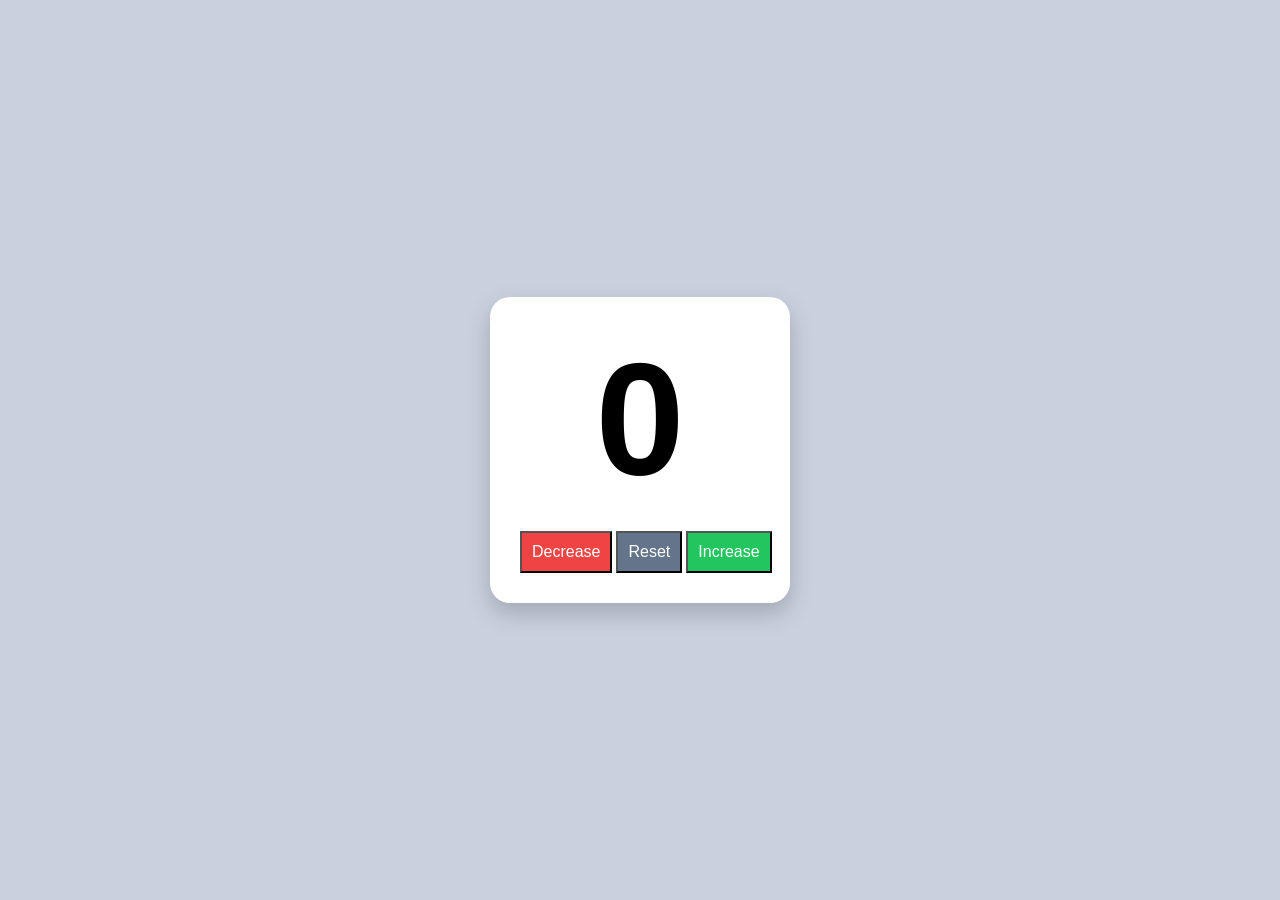
<file: CounterProgram/index.html>
<!doctype html>
<html lang="en">
  <head>
    <meta charset="UTF-8" />
    <meta name="viewport" content="width=device-width, initial-scale=1.0" />
    <title>Counter Program</title>
    <link rel="stylesheet" href="./style.css" />
  </head>
  <body>
    <div class="counter">
      <label id="countlabel">0</label>
      <div id="btn-container">
        <button id="decreasebtn" class="buttons">Decrease</button>
        <button id="resetbtn" class="buttons">Reset</button>
        <button id="increasebtn" class="buttons">Increase</button>
      </div>
    </div>
    <script src="index.js"></script>
  </body>
</html>
</file>
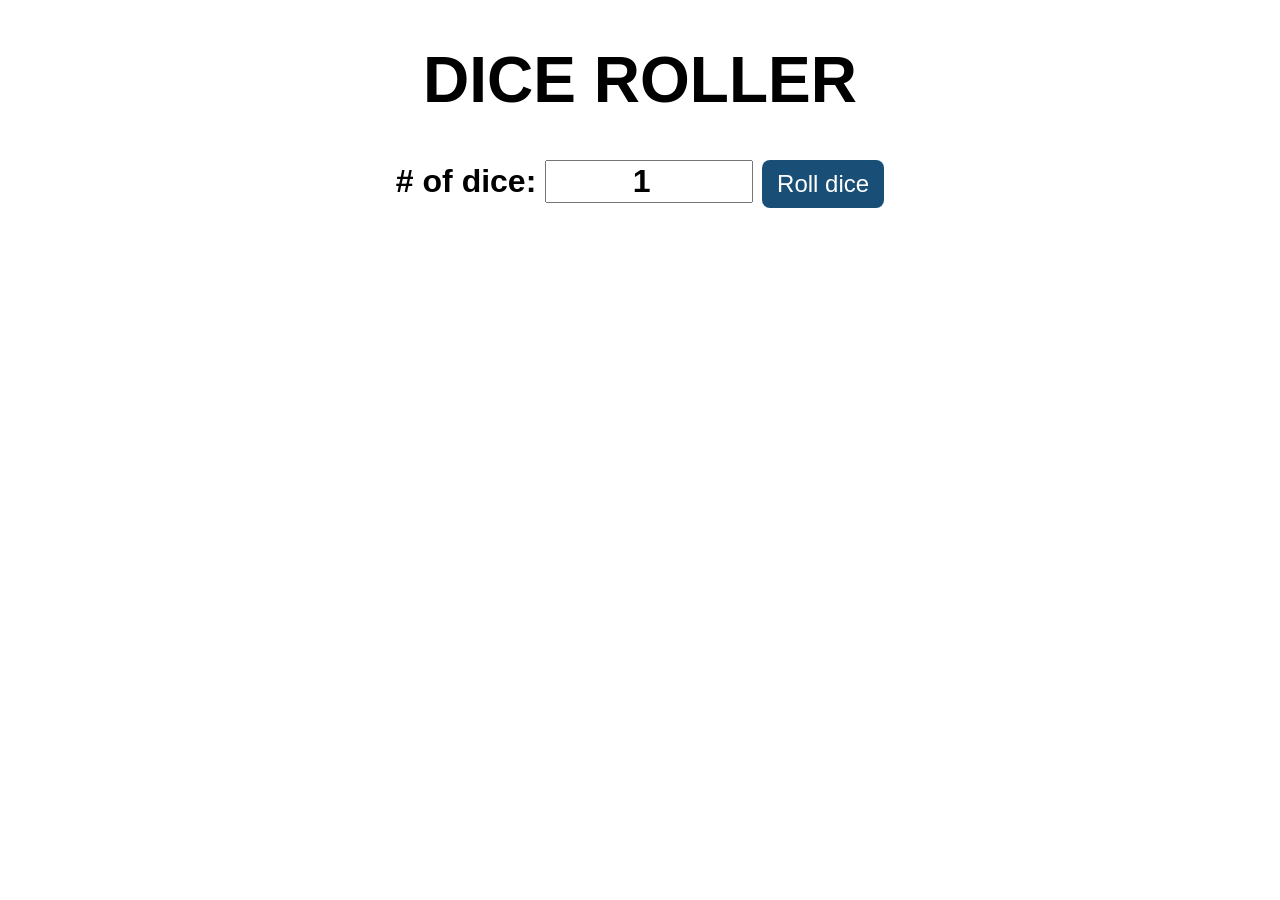
<file: Dice Roller Program/index.html>
<!doctype html>
<html lang="en">
  <head>
    <meta charset="UTF-8" />
    <meta name="viewport" content="width=device-width, initial-scale=1.0" />
    <title>My Website</title>
    <link rel="stylesheet" href="style.css" />
  </head>
  <body>
    <div id="container">
      <h1>DICE ROLLER</h1>
      <label># of dice: </label>
      <input type="number" value="1" min="1" id="numOfDice" />
      <button onclick="rollDice()">Roll dice</button>
      <div id="diceresult"></div>
      <div id="diceimages"></div>
    </div>
    <script src="index.js"></script>
  </body>
</html>
</file>
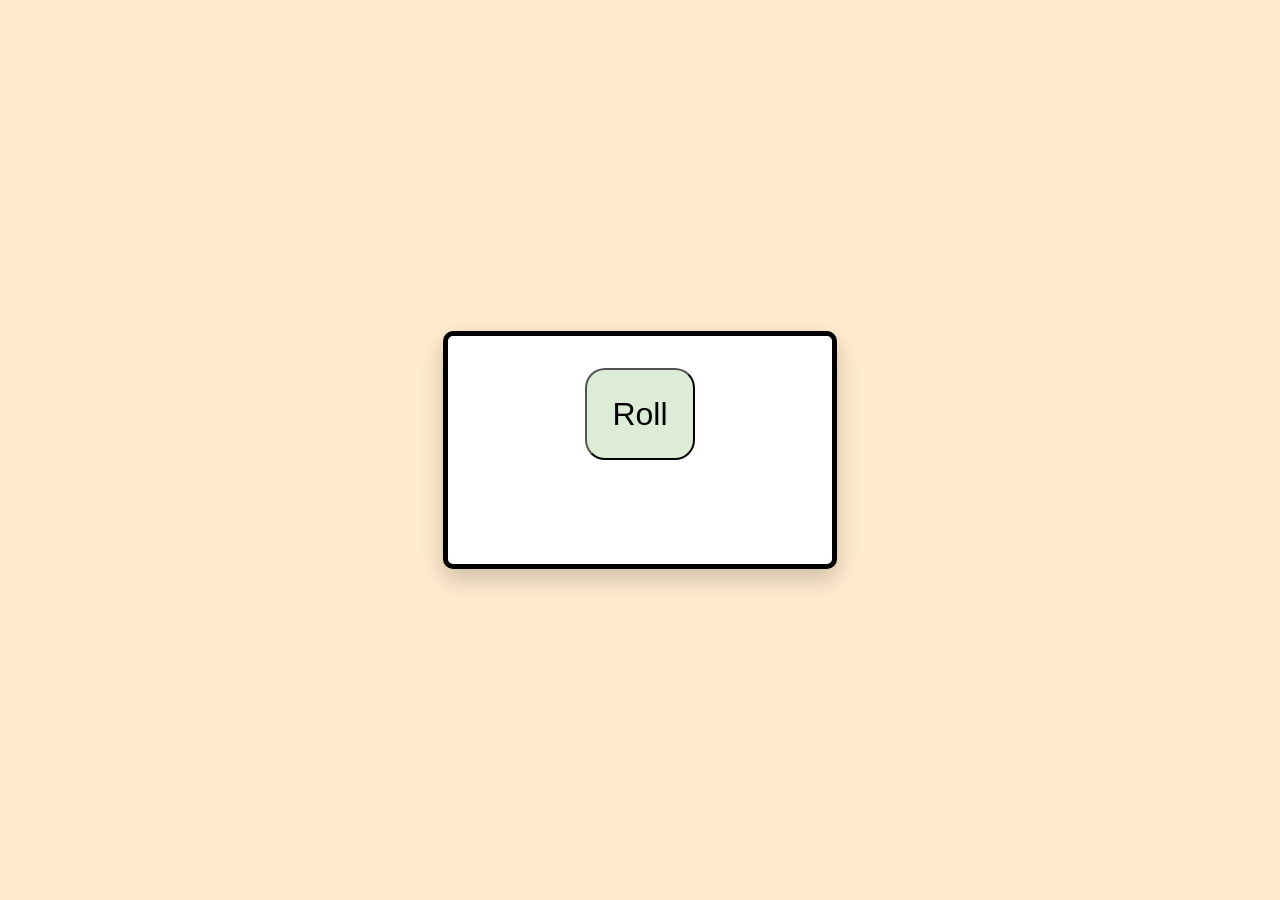
<file: RandomNumber/index.html>
<!doctype html>
<html lang="en">
  <head>
    <meta charset="UTF-8" />
    <meta name="viewport" content="width=device-width, initial-scale=1.0" />
    <title>Random Number Generator</title>
    <link rel="stylesheet" href="style.css" />
  </head>
  <body>
    <div class="container">
      <button id="mybutton">Roll</button><br />
      <label id="label1" class="label"></label><br />
      <label id="label2" class="label"></label><br />
      <label id="label3" class="label"></label><br />
    </div>
    <script src="index.js"></script>
  </body>
</html>
</file>
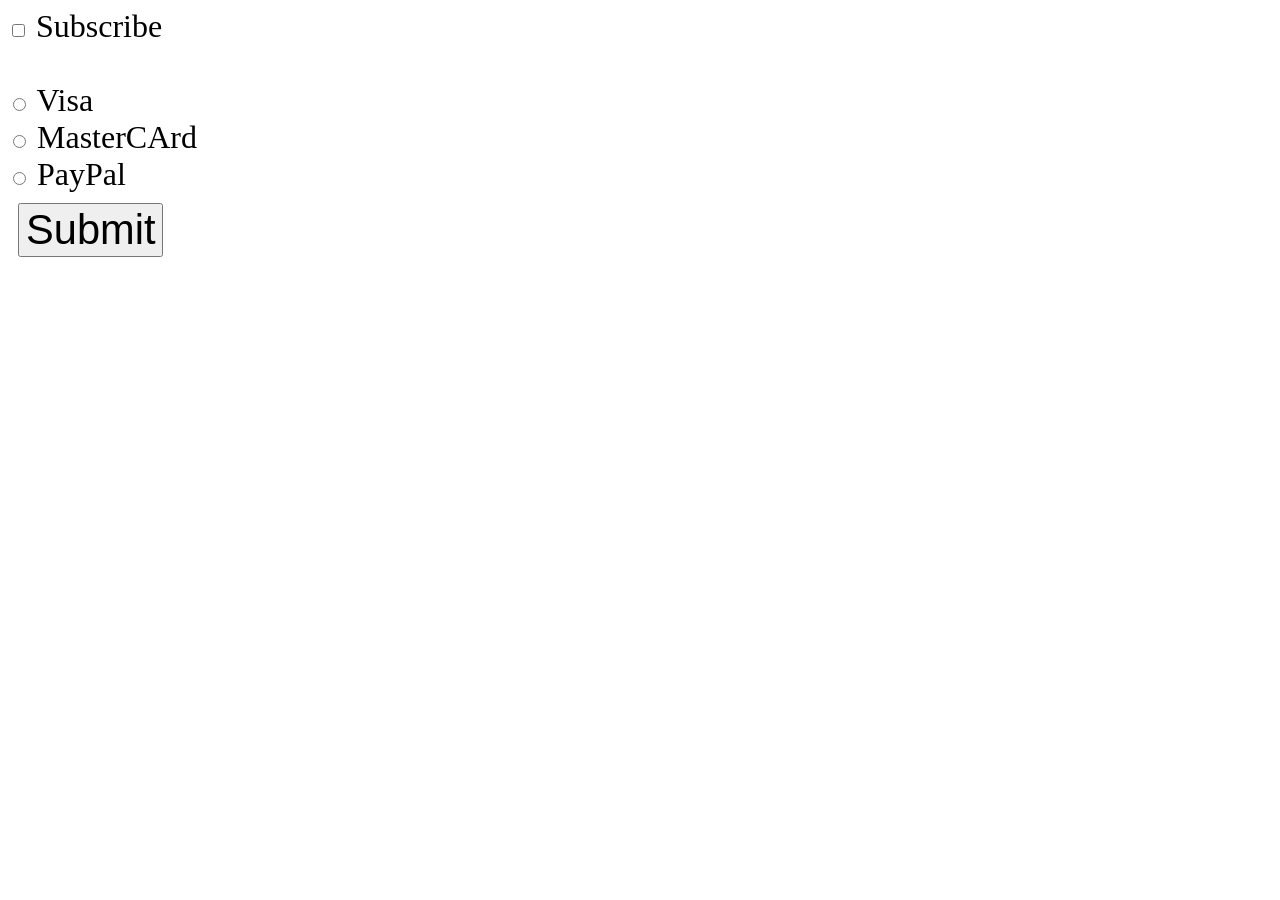
<file: Subscribe/index.html>
<!doctype html>
<html lang="en">
  <head>
    <meta charset="UTF-8" />
    <meta name="viewport" content="width=device-width, initial-scale=1.0" />
    <title>My Website</title>
    <link rel="stylesheet" href="style.css" />
  </head>
  <body>
    <input type="checkbox" id="mycheckBox" />
    <label for="mycheckBox">Subscribe</label><br /><br />

    <input type="radio" name="card" id="visaBtn" />
    <label for="visaBtn">Visa</label><br />
    <input type="radio" name="card" id="masterCardBtn" />
    <label for="masterCardBtn">MasterCArd</label><br />
    <input type="radio" name="card" id="paypalBtn" />
    <label for="paypalBtn">PayPal</label><br />

    <button type="submit" id="mysubmit">Submit</button>
    <p id="subResult"></p>
    <p id="paymentResult"></p>
    <script src="index.js"></script>
  </body>
</html>
</file>
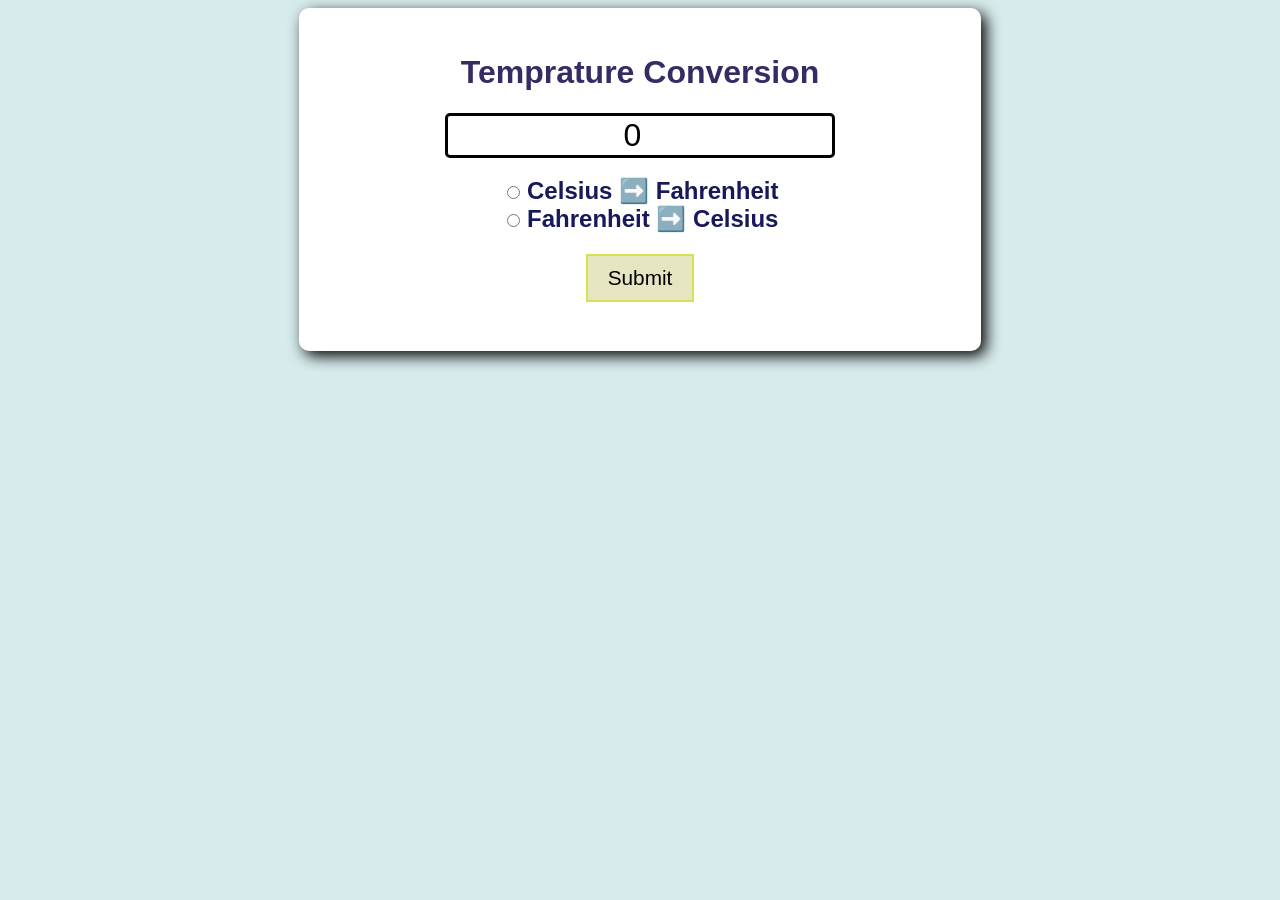
<file: Temprature Converter Program/index.html>
<!doctype html>
<html lang="en">
  <head>
    <meta charset="UTF-8" />
    <meta name="viewport" content="width=device-width, initial-scale=1.0" />
    <title>My Website</title>
    <link rel="stylesheet" href="style.css" />
  </head>
  <body>
    <form>
      <h1>Temprature Conversion</h1>
      <input type="number" id="textBox" value="0" /> <br />
      <div class="unit">
        <input type="radio" name="unit" id="tofahrenheit" />
        <label for="tofahrenheit">Celsius ➡️ Fahrenheit</label> <br />
        <input type="radio" name="unit" id="tocelsius" />
        <label for="tocelsius">Fahrenheit ➡️ Celsius</label>
      </div>
      <button type="button" onclick="convert()">Submit</button>
      <p id="result"></p>
    </form>
    <script src="index.js"></script>
  </body>
</html>
</file>
<file: CounterProgram/style.css>
* {
    margin: 0;
    padding: 0;
    box-sizing: border-box;
}
body {
    margin: 0;
    height: 100vh;
    display: flex;
    background: rgba(115, 136, 171, 0.379);
    justify-content: center;
    align-items: center;
}

#countlabel {
    display: block;
    text-align: center;
    font-family: Helvetica;
    font-size: 10em;
    font-weight: bold;
    margin-bottom: 20px;
}
#btn-container {
    text-align: center;
    display: flex;
    gap: 4px;
}
.buttons {
    padding: 10px;
    flex: 1;
    font-size: 1em;
    color: white;
    background-color: rgb(84, 175, 232);
    border-radius: 5px solid black;
    cursor: pointer;
    transition: background-color 0.1s ease-in;
}
.buttons:hover {
    background-color: rgb(73, 127, 210);
    color: black;
}
.counter {
    width: 90%;
    max-width: 300px;
    padding: 30px;
    border-radius: 20px;
    background: white;
    box-shadow: 0 10px 25px rgba(0,0,0,0.2);
}
#increasebtn {
  background: #22c55e;
}

#decreasebtn {
  background: #ef4444;
}

#resetbtn {
  background: #64748b;
}
</file>
<file: Dice Roller Program/style.css>
#container {
    font-family: Arial, sans-serif;
    text-align: center;
    font-size: 2rem;
    font-weight: bold;
}

button {
    font-size: 1.5rem;
    padding: 10px 15px;
    border-radius: 8px;
    background-color: hsl(205, 65%, 28%);
    color: white;
    border: none;
    cursor: pointer;
}
button:hover {
    background-color: hsl(205, 65%, 60%);
    color: black;
    font-weight: bold;
}
input {
    font-size: 2rem;
    width: 200px;
    text-align: center;
    font-weight: bold;
}
#diceresult {
    margin: 25px;
}
#diceimages img {
    width: 150px;
    margin: 5px;
}
</file>
<file: RandomNumber/style.css>
* {
    margin: 0;
    padding: 0;
}
body {
    font-family: verdana;
    text-align: center;
    display: flex;
    justify-content: center;
    align-items: center;
    flex-direction: column;
    height: 100vh;
    background-color: blanchedalmond;
}
.label {
    font-size: 2em;
}
#mybutton {
    font-size: 2em;
    background-color: rgba(79, 160, 52, 0.2);
    font-family: Arial, Helvetica, sans-serif;
    padding: 0.8em 0.8em;
    border-radius: 20px;
    cursor: pointer;
    transition: background-color 0.2s ease-in;
}
.container {
    background-color: white;
    width: 90%;
    max-width: 320px;
    padding: 2em;
    border: 5px solid black;
    border-radius: 10px;
    box-shadow: 0 10px 25px rgba(0,0,0,0.2);
}
.label {
    display: inline-block;
    width: 60px;
    margin: 10px;
    color: navy;
    font-weight: bold;
}
#mybutton:hover {
    background-color: rgb(89, 181, 165);
    opacity: 0.9;
    transform: translateY(-2px);
}
#mybutton:active {
  transform: scale(0.95);
}
</file>
<file: Subscribe/style.css>
body {
    font-size: 2em;
}
#mysubmit {
    margin: 10px;
    font-size: 1.3em;
}
</file>
<file: Temprature Converter Program/style.css>
body {
    font-family: Arial, sans-serif;
    background-color: hsla(183, 36%, 68%, 0.358)
}

h1 {
    color: rgb(53, 44, 100);
}
form {
    background-color: white;
    text-align: center;
    max-width: 50%;
    margin: auto;
    padding: 25px;
    border-radius: 10px;
    box-shadow: 5px 5px 15px;
}

#textBox {
    width: 60%;
    text-align: center;
    font-size: 2em;
    border: 0.1em solid black;
    border-radius: 5px;
    margin-bottom: 0.6em;
}
label {
    font-size: 1.5em;
    font-weight: bold;
    color: rgb(24, 25, 90);
}
button {
    margin-top: 1em;
    font-size: 1.3em;
    padding: 10px 20px;
    background-color: rgb(229, 229, 193);
    border: 0.1em solid rgb(219, 224, 76);
    cursor: pointer;
}

button:hover {
    font-size: 1.4em;
    color: brown;
}
#result {
    font-size: 1.5em;
    font-family: 'Franklin Gothic Medium', 'Arial Narrow', Arial, sans-serif;
}
</file>
